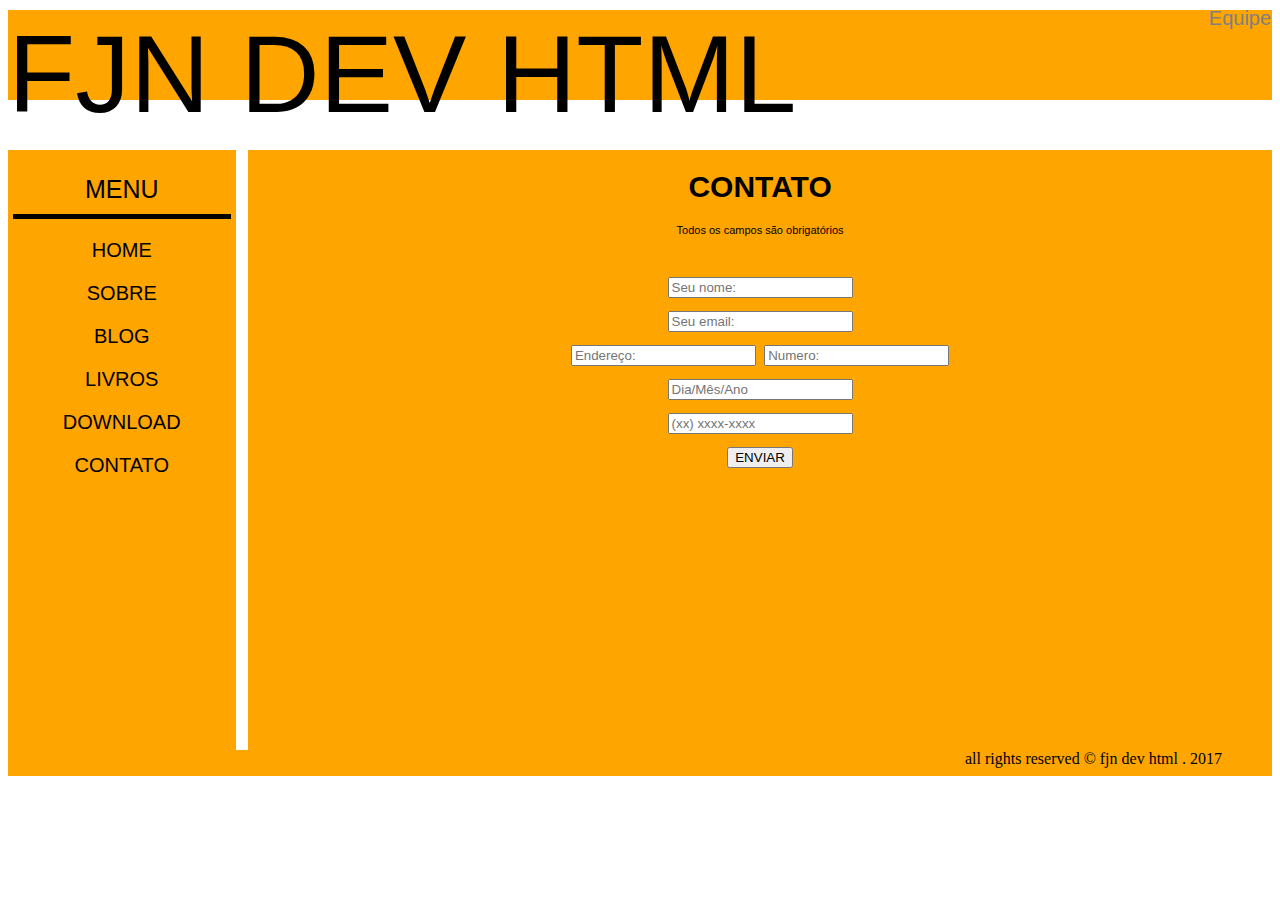
<file: contact.html>
<!DOCTYPE html>
<html lang="pt-br">
	<head>
		<meta charset="utf-8">
		<title>FJN DEV HTML</title>
		<script type="text/javascript" src="jquery-3.2.1.min.js"></script>
		<style type="text/css">@import url("csscontact.css");</style>
		<script type="text/javascript">

			function teste() {
				alert("Ronicarlos\nOutro\nOutro");
			}

		</script>
	</head>
	<body>
		<header>
			<P class="title">FJN DEV HTML</P>
			<p class="equip" onclick="teste()" >Equipe</p>
		</header>
		<nav>
			<p class="menu">MENU</p>
			<div class="traco"></div>
			<p class="menu-obj"><a href="index.html">HOME</a></p>
			<p class="menu-obj">SOBRE</p>
			<p class="menu-obj">BLOG</p>
			<p class="menu-obj">LIVROS</p>
			<p class="menu-obj">DOWNLOAD</p>
			<P class="menu-obj"><a href="contact.html">CONTATO</a></P>
		</nav>
		<aside>
        </aside>
        <section>
        	<div>
                <h1>CONTATO</h1>
                <p>Todos os campos são obrigatórios</p><br/>
                <form>
                    <input id="name" type="text" placeholder="Seu nome:" /><br/>
                    <input id="email" type="email" placeholder="Seu email:" /><br/>
                    <input id="address" type="text" placeholder="Endereço:" />
                    <input id="number" type="number" placeholder="Numero:" /><br/>
                    <input id="date" type="text" placeholder="Dia/Mês/Ano" /><br/>
                    <input id="tel" type="tel" pattern="\([0-9]{2}\) [0-9]{4,6}-[0-9]{3,4}$" placeholder="(xx) xxxx-xxxx" /><br/>
                    <input id="send" type="submit" value="ENVIAR"/>
                </form>
            </div>
        </section>
        <footer>
        	<p>all rights reserved © fjn dev html . 2017 </p>
        </footer>
	</body>
</html>
</file>
